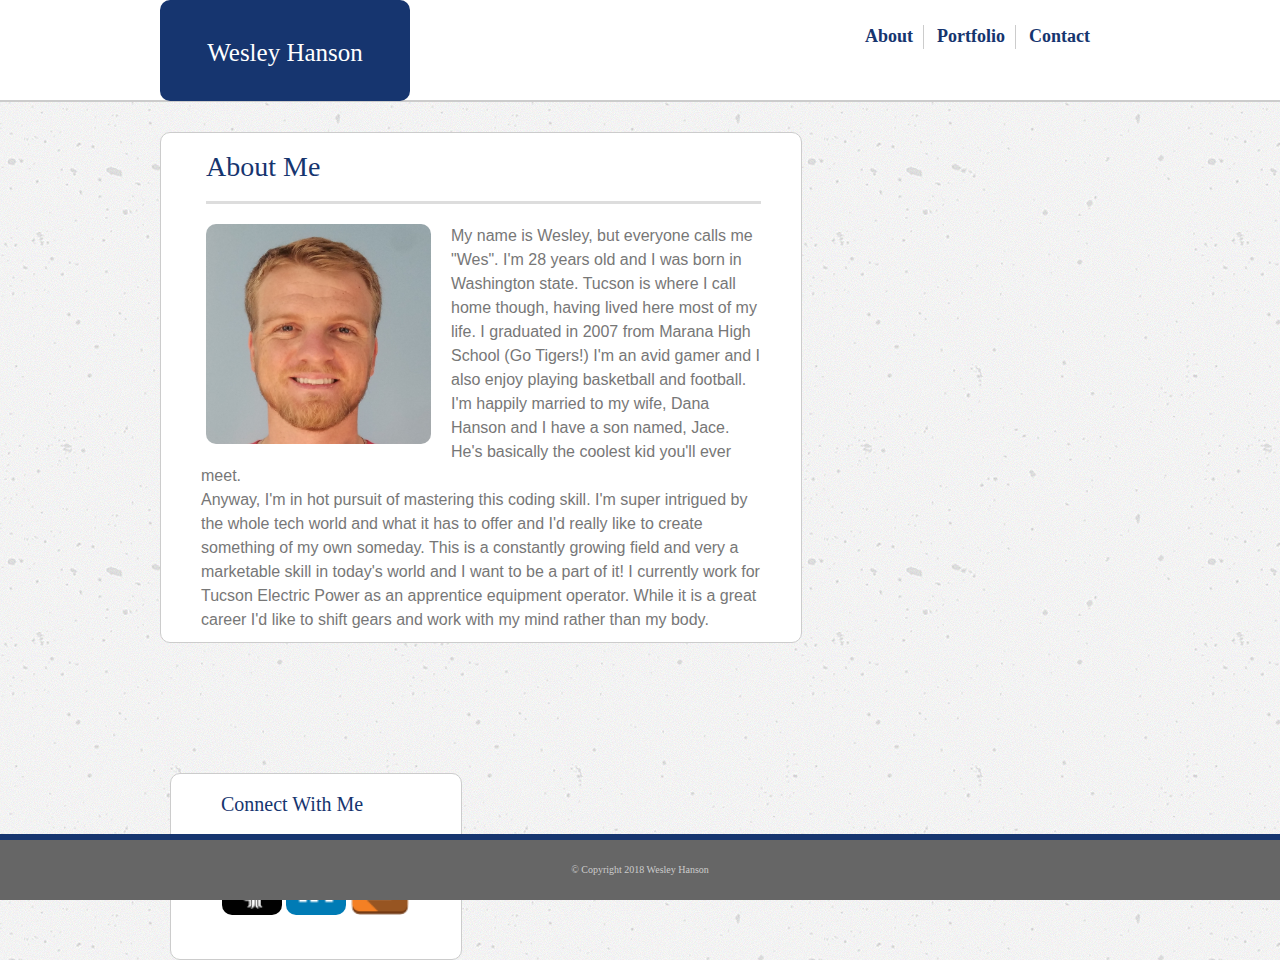
<file: index.html>
<!DOCTYPE html>
<html>
<head>
  <link rel="stylesheet" type="text/css" href="Assets/css/reset.css">
  <link rel="icon" href="Assets/images/favicon.png">
  <link rel="stylesheet" type="text/css" href="Assets/css/style.css">
	<title>About Me</title>
</head>
<body>

  <div class="wrapper">
    <div class="head">
      <div class="name">
          <h1>Wesley Hanson</h1>
      </div>    

     
        <div class="navbar">
          <ul>
             <li><a href="contact.html">Contact</a></li>
             <li><a href="portfolio.html">Portfolio</a></li>
             <li><a href="index.html">About</a></li>
          </ul>
        </div>  
    </div>
  </div>
  <div class="container">

  	  <div class="main-bio">
	  
	  	 <h2>About Me</h2>
	      
		    <img src="Assets/images/20161225_111259.jpg" align="left" width="225" height="220"/ id="bio-image">
      <div class="bio-text">
        <p>
        My name is Wesley, but everyone calls me "Wes". I'm 28 years old and I was born in Washington state. Tucson is where I call home though, having lived here most of my life. I graduated in 2007 from Marana High School (Go Tigers!) I'm an avid gamer and I also enjoy playing basketball and football. I'm happily married to my wife, Dana Hanson and I have a son named, Jace. He's basically the coolest kid you'll ever meet.</p>
        <p> 
        Anyway, I'm in hot pursuit of mastering this coding skill. I'm super intrigued by the whole tech world and what it has to offer and I'd really like to create something of my own someday. This is a constantly growing field and very a marketable skill in today's world and I want to be a part of it! I currently work for Tucson Electric Power as an apprentice equipment operator. While it is a great career I'd like to shift gears and work with my mind rather than my body.
        </p>
       </div> 
      </div>

    <aside class="connect">
      <h3>Connect With Me</h3>

        <div class="connect-icons">
          <a href="https://github.com/wes661"><img src="Assets/images/107109-48.png" height="60" width="60" alt="Github"></a>


          <a href="https://www.linkedin.com/in/wesley-hanson-056761153/"><img src="Assets/images/square-linkedin-48.png" height="60" width="60" alt="linkedin"></a>

          <a href="https://stackoverflow.com/users/9002028/wesley-hanson"><img src="Assets/images/stackoverflow-48.png" height="60" width="60" alt="stackoverflow"></a>
        </div>
      
    </aside>
  </div>

  <div class="footer">
  	<footer>&copy Copyright 2018 Wesley Hanson</footer>
  </div> 

</body>
</html>
</file>
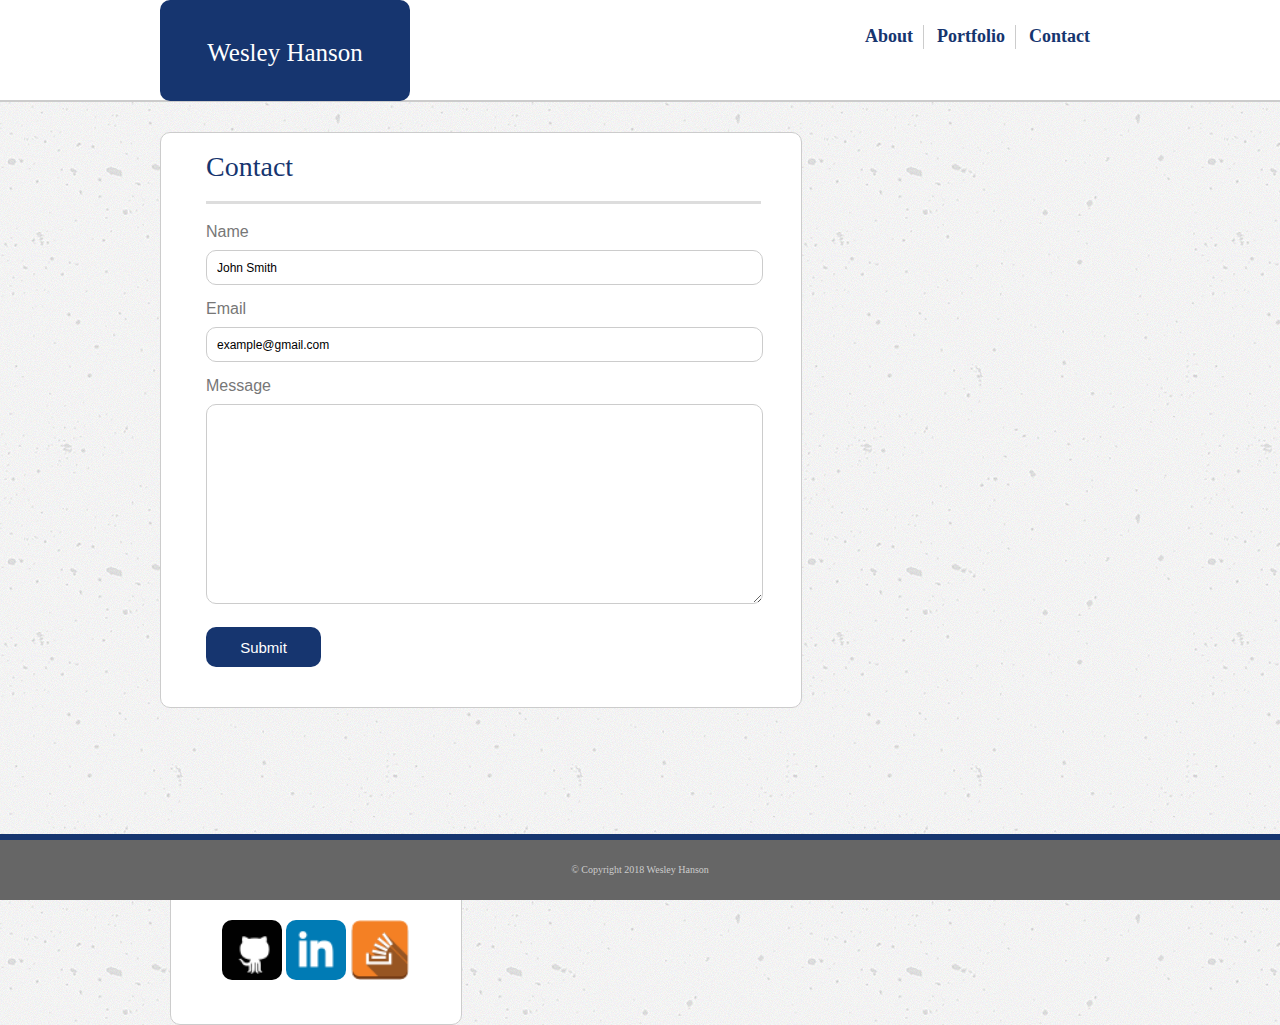
<file: contact.html>
<!DOCTYPE html>
<html>
<head>
  <link rel="stylesheet" type="text/css" href="Assets/css/reset.css">
  <link rel="icon" href="Assets/images/favicon.png">
  <link rel="stylesheet" type="text/css" href="Assets/css/style.css">
  <title>About Me</title>
</head>
<body>

  <div class="wrapper">
    <div class="head">
      <div class="name">
          <h1>Wesley Hanson</h1>
      </div>    

     
  
       <ul>
          <li><a href="contact.html">Contact</a></li>
          <li><a href="portfolio.html">Portfolio</a></li>
          <li><a href="index.html">About</a></li>
          
       </ul>
    </div>
  </div>
  <div class="container">

      <div class="main-bio">
    
       <h2>Contact</h2>
        
        <div class="form1">
         <form>
           <label>Name</label>
           <br>
           <input class="textarea1" type="text" onfocus="this.value='';" name="Name" value="John Smith">
         </form>
        </div>

        <br>

        <div class="form2">
         <form>
           <label>Email</label>
           <br>
           <input class="textarea2" type="text" onfocus="this.value='';" name="Email" value="example@gmail.com">
         </form>
        </div>

        <br>

        <div class="form3">
         <form>
           <label>Message</label>
           <br>
           <textarea class="textarea3"></textarea>
           <input type="submit" name="Submit">
         </form>
        </div>
        
      </div>

    <aside class="connect">
       <h3>Connect With Me</h3>
        <div class="connect-icons">
          <a href="https://github.com/wes661"><img src="Assets/images/107109-48.png" height="60" width="60" alt="Github"></a>

          <a href="https://www.linkedin.com/in/wesley-hanson-056761153/"><img src="Assets/images/square-linkedin-48.png" height="60" width="60" alt="linkedin"></a>

          <a href="https://stackoverflow.com/users/9002028/wesley-hanson"><img src="Assets/images/stackoverflow-48.png" height="60" width="60" alt="stackoverflow"></a>
        </div>  

      
    </aside>
  </div>

  <div class="footer">
    <footer>&copy Copyright 2018 Wesley Hanson</footer>
  </div> 

</body>
</html>
</file>
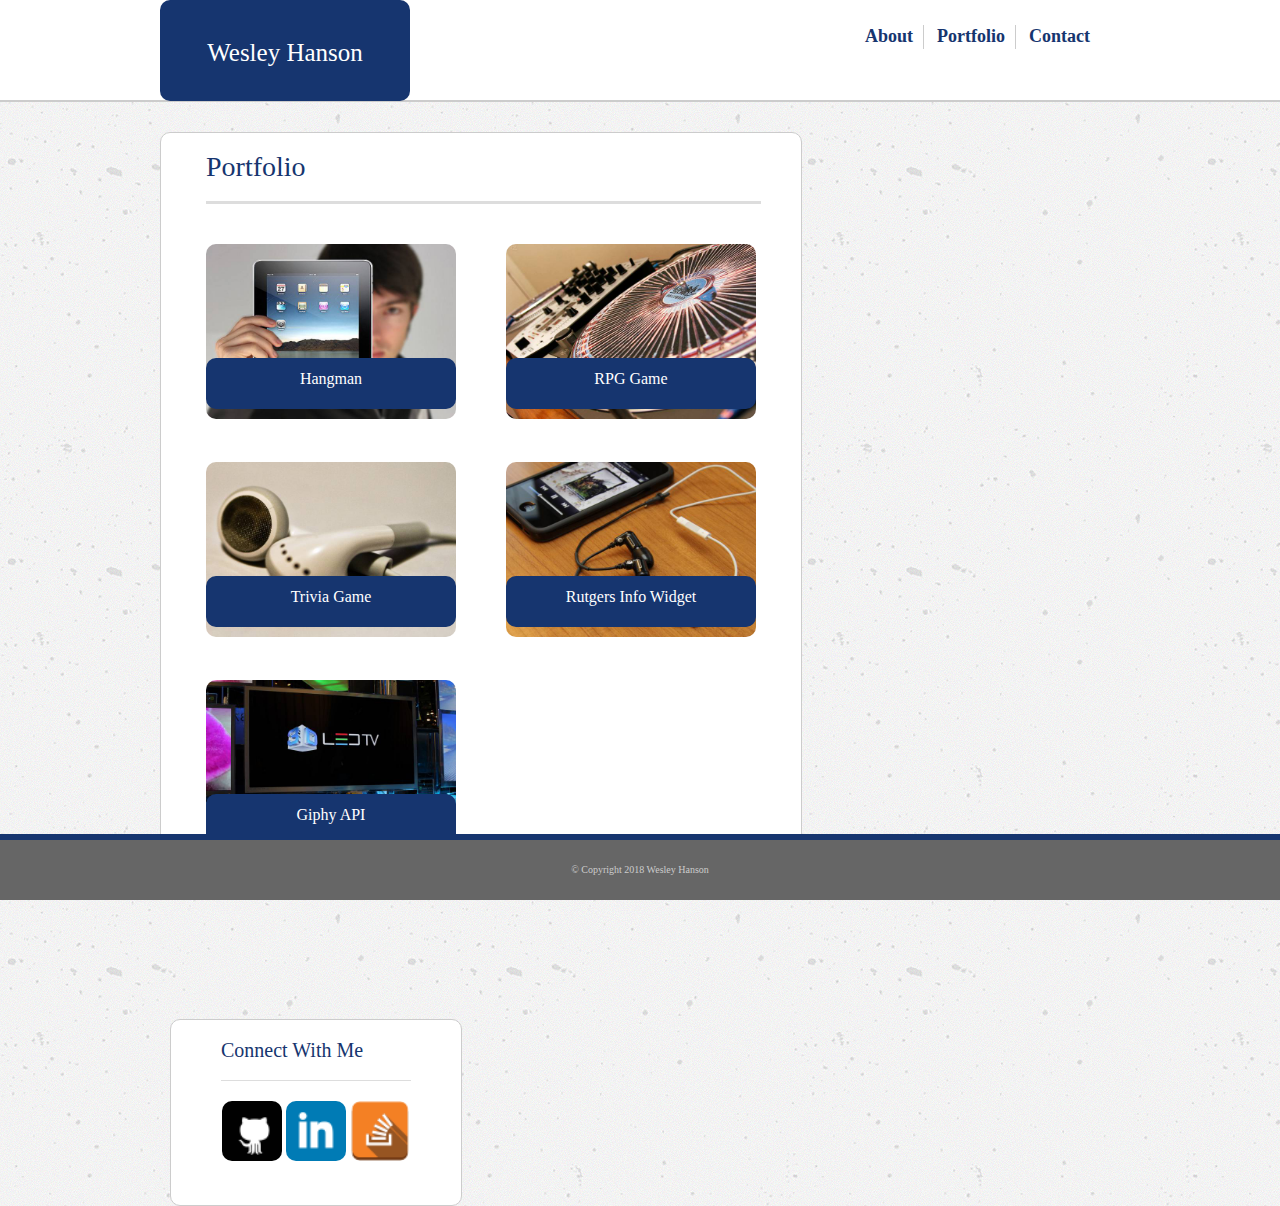
<file: portfolio.html>
<!DOCTYPE html>
<html>
<head>
  <link rel="stylesheet" type="text/css" href="Assets/css/reset.css">
  <link rel="icon" href="Assets/images/favicon.png">
  <link rel="stylesheet" type="text/css" href="Assets/css/style.css">
  <title>About Me</title>
</head>
<body>

  <div class="wrapper">
    <div class="head">
      <div class="name">
          <h1>Wesley Hanson</h1>
      </div>    

     
  
       <ul>
          <li><a href="contact.html">Contact</a></li>
          <li><a href="portfolio.html">Portfolio</a></li>
          <li><a href="index.html">About</a></li>
          
       </ul>
    </div>
  </div>
  <div class="container">

      <div class="main-bio">
        <h2>Portfolio</h2>
        
         <div class="box1">
            <a href="https://wes661.github.io/Hangman-game/"><img class="p-img1" src="Assets/images/ipad.jpg" width="250" height="175">
              <div id="box1a"><p class="p-text1">Hangman</p></div></a>
         </div>
             
         <div class="box2">
            <a href="https://wes661.github.io/week-4-game/"><img class="p-img2" src="Assets/images/turntable.jpg" width="250" height="175">
              <div id="box2a"><p class="p-text2">RPG Game</p></div></a>
          </div>

         <div class="box3">
            <a href="https://wes661.github.io/TriviaGame/"><img class="p-img3" src="Assets/images/headphones.jpg" width="250" height="175">
              <div id="box3a"><p class="p-text3">Trivia Game</p></div></a>
         </div>
             
         <div class="box4">
            <a href="#"><img class="p-img4" src="Assets/images/iphone.jpg" width="250" height="175">
              <div id="box4a"><p class="p-text4">Rutgers Info Widget</p></div></a>
         </div>
             
         <div class="box5">
            <a href="https://wes661.github.io/Giphy-API/"><img class="p-img5" src="Assets/images/ledtv.jpg" width="250" height="175">
              <div id="box5a"><p class="p-text5">Giphy API</p></div></a>
         </div> 
             
        
        
      </div>

    <aside class="connect">
        <h3>Connect With Me</h3>
        <div class="connect-icons">
          <a href="https://github.com/wes661"><img src="Assets/images/107109-48.png" height="60" width="60" alt="Github"></a>

          <a href="https://www.linkedin.com/in/wesley-hanson-056761153/"><img src="Assets/images/square-linkedin-48.png" height="60" width="60" alt="linkedin"></a>

          <a href="https://stackoverflow.com/users/9002028/wesley-hanson"><img src="Assets/images/stackoverflow-48.png" height="60" width="60" alt="stackoverflow"></a>
        </div>  

      
    </aside>
  </div>

  <div class="footer">
    <footer>&copy Copyright 2018 Wesley Hanson</footer>
  </div> 

</body>
</html>
</file>
<file: Assets/css/style.css>
body{
	background-image: url("../images/concrete-texture.png");
	margin: 0;
	padding: 0;
	height: 100%;
	
	

}

.wrapper{
	width: 100%;
	background-color: #ffffff;
	margin: 0;
	border-bottom: 2px solid #cccccc;
	height: 100px;
	padding: 0;
	font-family: 'Georgia', Times, Times New Roman, serif;


}

.head{
	width: 960px;
	margin: auto;
	text-align: center;
	font-family: 'Georgia', Times, Times New Roman, serif;


	
}




.name{
	background-color: #16356F;
	border-radius: 10px;
	color: white;
	text-align: center;
	padding-top: 40px;
	padding-bottom: 11px;
	padding-left: 25px;
	padding-right: 25px;
	display: inline-block;
	float: left;
	margin-left: auto;
	font-size: 25px;
	height: 50px;
	width: 200px;
	

}

img{
	border-radius: 10px;
}

h2{
	color: #16356F;
	padding-top: 20px;
	padding-bottom: 20px;
	font-size: 175%;
	border-bottom: solid;
	border-color: #dddddd;
	text-align: left;
	font-family: 'Georgia', Times, Times New Roman, serif;
	margin-right: 20px;
	margin-left: 25px;
	margin-bottom: 20px;



	
}

h3{
	border-bottom: solid;
	border-color: #dddddd;
	border-width: .5px;
	padding-top: 20px;
	padding-bottom: 20px;
	margin-right: 30px;
	margin-left: 30px;
	margin-bottom: 20px;
	text-align: left;
	font-size: 20px;

}





	
ul {
    list-style-type: none;
    margin: 0;
    overflow: auto;
    padding: 25px 15px 15px 18px;
     
}
li {
    display: inline;
    width: auto;
    padding: 2px 10px 4px 8px;
    font-weight: bold;
    border-right: 1px solid #cccccc;
    float: right;
    margin-right: 5px;
    font-size: 18px;
    

}

a:link, a:visited {
    text-decoration: none;
    display: inline;
    text-align: right;
    color: #16356F;
    border-right: 1px;
}

li:first-child {
    border-right:none;
}
	
	
.container{
	width: 960px;
	margin: 0 auto;
	text-align: center;
    font-family: 'Arial', 'Helvetica Neue', Helvetica, sans-serif;
}

.connect,
.main-bio,
#bio-image{
	float: left;
}

.connect{
	width: 250px;
	height: 160px;
	border-style: solid;
	border-radius: 10px;
	border-width: .5px;
	border-color: #cccccc;
	background-color: white;
	color: #16356F;
	margin-top: 30px;
	margin-left: 10px;
	padding-bottom: 25px;
	padding-right: 20px;
	padding-left: 20px;
	font-family: 'Georgia', Times, Times New Roman, serif;

	

	
}





.main-bio{
	width: 600px;
	border-style: solid;
	border-radius: 10px;
	border-width: .5px;
	border-color: #cccccc;
	background-color: white;
	color: #777777;
	margin-bottom: 100px;
	margin-top: 30px;
	margin-right: 17px;
	padding-right: 20px;
	padding-left: 20px;
	padding-bottom: 10px;
	font-family: 'Arial', 'Helvetica Neue', Helvetica, sans-serif;
	float: left;


}

#bio-image{
	margin-right: 20px;
	margin-left: 25px;
	border-radius: 10px;
	
}


.form1, .form2, .form3{
	text-align: left;
	padding-left: 25px;
	padding-right: 32px;
	
}

.textarea2, .textarea1 {
	width: 102.5%;
	height: 35px;
    padding: 10px;
    box-sizing: border-box;
    border-radius: 10px;
    border: 1px solid #ccc;
    font-size: 12px;
    margin-top: 10px;
    resize: none;
}

.textarea3 {
    width: 102.5%;
    height: 200px;
    padding: 10px;
    box-sizing: border-box;
    border-radius: 10px;
    border: 1px solid #ccc;
    font-size: 12px;
    margin-top: 10px;
}

input[type=submit] {
    width: 115px;
    height: 40px;
    font-size: 15px;
    background-color: #16356F;
    border-radius: 10px;
    color: white;
    padding: 8px;
    border: none;
    cursor: pointer;
    margin-bottom: 30px;
    margin-top: 20px;
}

input{
	width: 100%;
	padding: 5px;


}

label{
	margin-bottom: 10px;
}



.bio-text{
	line-height: 150%;
	padding-right: 20px;
	padding-left: 20px;
	text-align: left;
}

.footer {
	background-color: #666666;
	height: 60px;
	width: 100%;
	position: fixed;
	bottom:0;
	text-align: center;
	border-top: 6px solid #16356F;
	color: #cccccc;
	margin-top: -66px;
}
footer {
	padding-top: 25px;
	font-size: 10px;
	
}

.box1, .box2, .box3, .box4, .box5{
	float: left;
	position: relative;
	padding: 20px 25px 20px 25px;
	border-radius: 10px;


}

#box1a, #box2a, #box3a, #box4a, #box5a{
	height: 25px;
	width: 250px;
	position: absolute;
	bottom: 15%;
	background-color: #16356F;
	border-radius: 10px;
	color: white;
	padding-top: 13px;
	padding-bottom: 13px;
	font-family: 'Georgia', Times, Times New Roman, serif;
	text-align: center;

}

@media screen and (max-width: 980px){


	.p-img1,.p-img2,.p-img3,.p-img4,.p-img5{
		width: 355px;
		height: 255px;
	}	

	#box1a, #box2a, #box3a, #box4a, #box5a{
		width: 355px;
		height: 50px;
		font-size: 25px;
		bottom: 12%;

	}

	.p-text1,.p-text2,.p-text3,.p-text4,.p-text5{
		padding-top: 10px;
	}

	

	#bio-image{
		width: 355px;
		height: 355px;
		padding-bottom: 15px;
		border-radius: 10px;
		float: left;
	}

	

	.name{
		margin-left: 195px;

	}

	.head{
		margin-left: -95px;
	}

	.main-bio{
		margin-left: 90px;
		width: 400px;
	}


}
@media screen and (max-width: 768px){

	.p-img1,.p-img2,.p-img3,.p-img4,.p-img5{
		width: 297px;
		height: 230px;
	}	

	#box1a, #box2a, #box3a, #box4a, #box5a{
		width: 297px;
		height: 45px;
		font-size: 25px;
		bottom: 12%;

	}

	.p-text1,.p-text2,.p-text3,.p-text4,.p-text5{
		padding-top: 10px;
	}

	.connect{
		clear: left;
		margin-left: 15px;
		margin-bottom: 85px;
		width: 695px;
		text-align: left;
	}

	.connect-icons{
		padding-left: 25px;
	}

	.bio-text{

	}

	#bio-image{
		width: 330px;
		height: 330px;
	}

	.main-bio{
		width: 695px;
		margin-bottom: 10px;
		margin-left: 15px;
		margin-right: 50px;
	}

	.name{

		margin-left: 210px;

	}

	.head{
		margin-left: -195px;
	}
	

	
}
@media screen and (max-width: 640px){

	#bio-image{
		width: 555px;
		height: 555px;
	}

	.p-img1,.p-img2,.p-img3,.p-img4,.p-img5{
		width: 555px;
		height: 415px;
	}	

	#box1a, #box2a, #box3a, #box4a, #box5a{
		width: 555px;
		height: 45px;
		font-size: 25px;
		bottom: 7%;

	}

	.p-text1,.p-text2,.p-text3,.p-text4,.p-text5{
		padding-top: 10px;
	}

	li{
		padding-right: 75px;
		padding-left: 45px;
		
	}

	.wrapper{
		height: 175px;
		width: 640px;
		padding: 0;
		margin: 0;
	}

	.head{
		width: 640px;
		margin: 0;

		
	}

	.name{
		width: 100%;
		float:left;
		margin: 0;
		padding-left: 0;
		padding-right: 0;

	}

	.navbar{
		float: left;
		margin-right: ;
		width: 100%;
		
	}

	.container{
		width: 640px;
	}

	.main-bio{
		width: 600px;
		margin-top: 50px;
		margin-right: 10px;
		margin-left: 20px;
		padding-right: 0px;
		padding-left: 0px;
	}

	.connect{
		width: 620px;
		padding-right: 0;
		padding-left: 0;
		margin-left: 10px;
		margin-left: 10px;
	}

	
}
</file>
